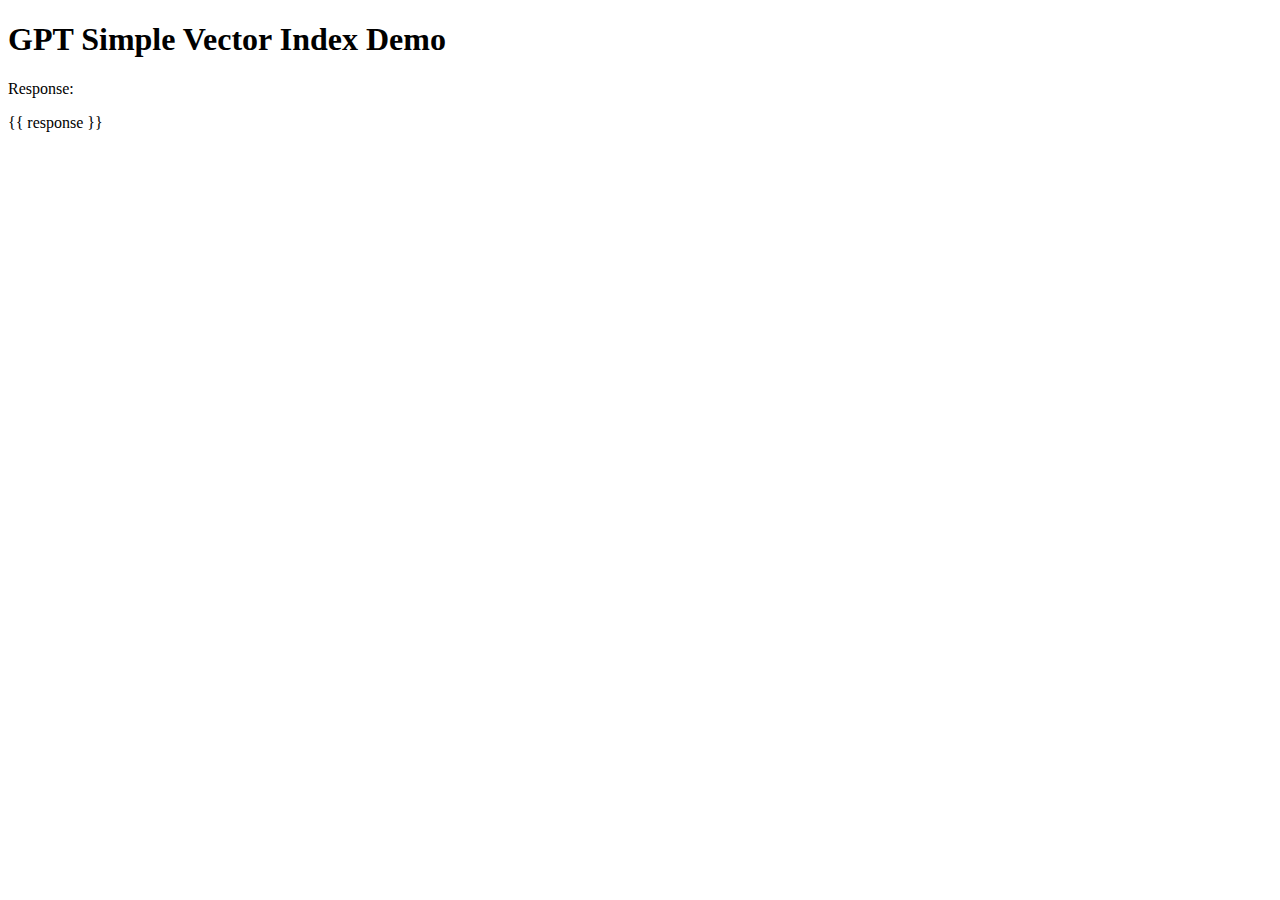
<file: gptapp2/templates/result.html>
<!doctype html>
<html>
  <head>
    <title>GPT Simple Vector Index Demo</title>
  </head>
  <body>
    <h1>GPT Simple Vector Index Demo</h1>
    <p>Response:</p>
    <p>{{ response }}</p>
  </body>
</html>
</file>
